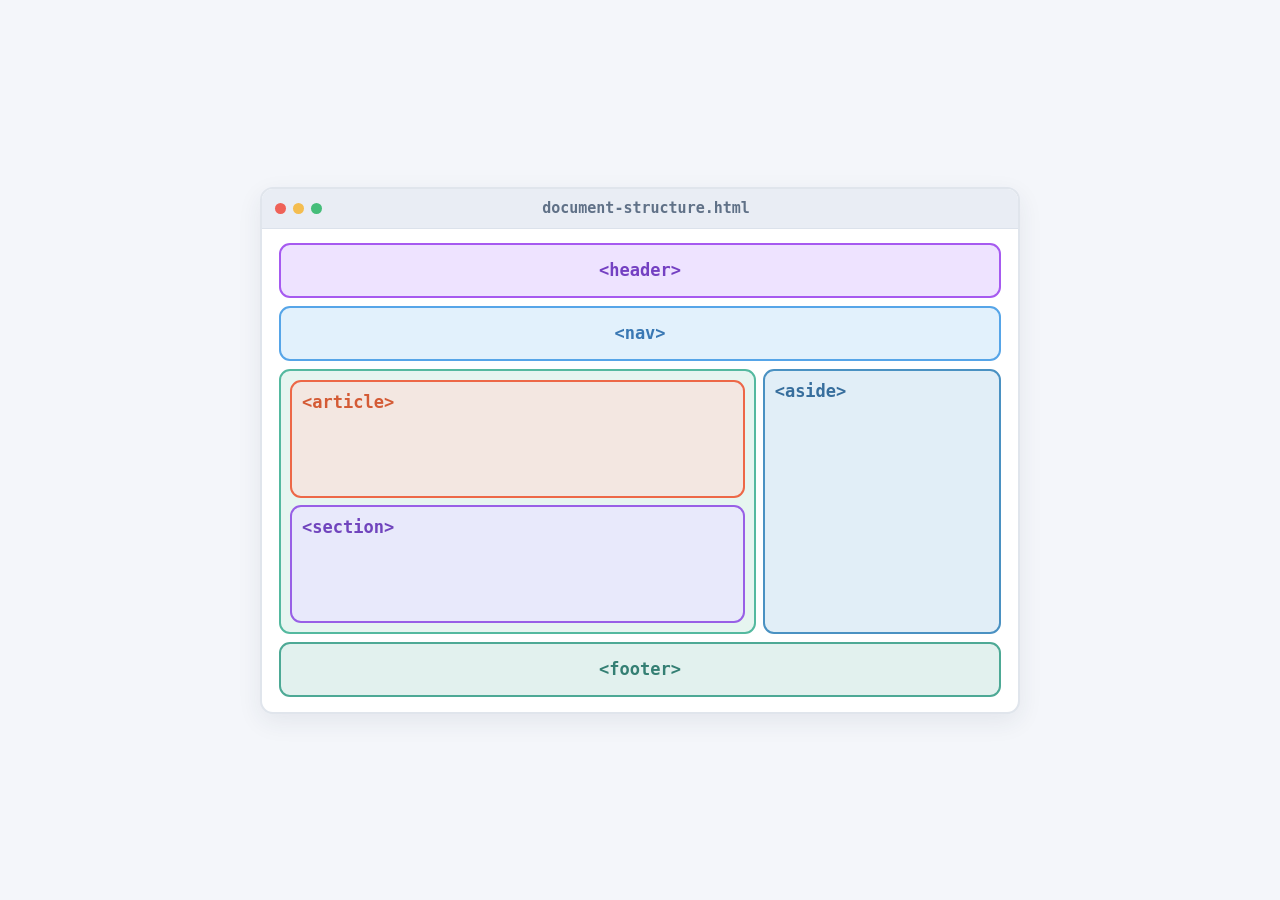
<file: index.html>
<!DOCTYPE html>
<html lang="en">
<head>
  <meta charset="UTF-8">
  <meta name="viewport" content="width=device-width, initial-scale=1.0">
  <title>HTML Document Structure</title>
  <link rel="stylesheet" href="style.css">
</head>
<body>
  <div class="browser-window">
    <div class="browser-bar" aria-hidden="true">
      <span class="dot red"></span>
      <span class="dot yellow"></span>
      <span class="dot green"></span>
      <span class="filename">document-structure.html</span>
    </div>

    <div class="page-layout">
      <header class="site-header">&lt;header&gt;</header>
      <nav class="site-nav" aria-label="Main navigation">&lt;nav&gt;</nav>

      <div class="content-layout">
        <main class="main-content">
          <article class="article-content">&lt;article&gt;</article>
          <section class="section-content">&lt;section&gt;</section>
        </main>
        <aside class="sidebar">&lt;aside&gt;</aside>
      </div>

      <footer class="site-footer">&lt;footer&gt;</footer>
    </div>
  </div>
</body>
</html>
</file>
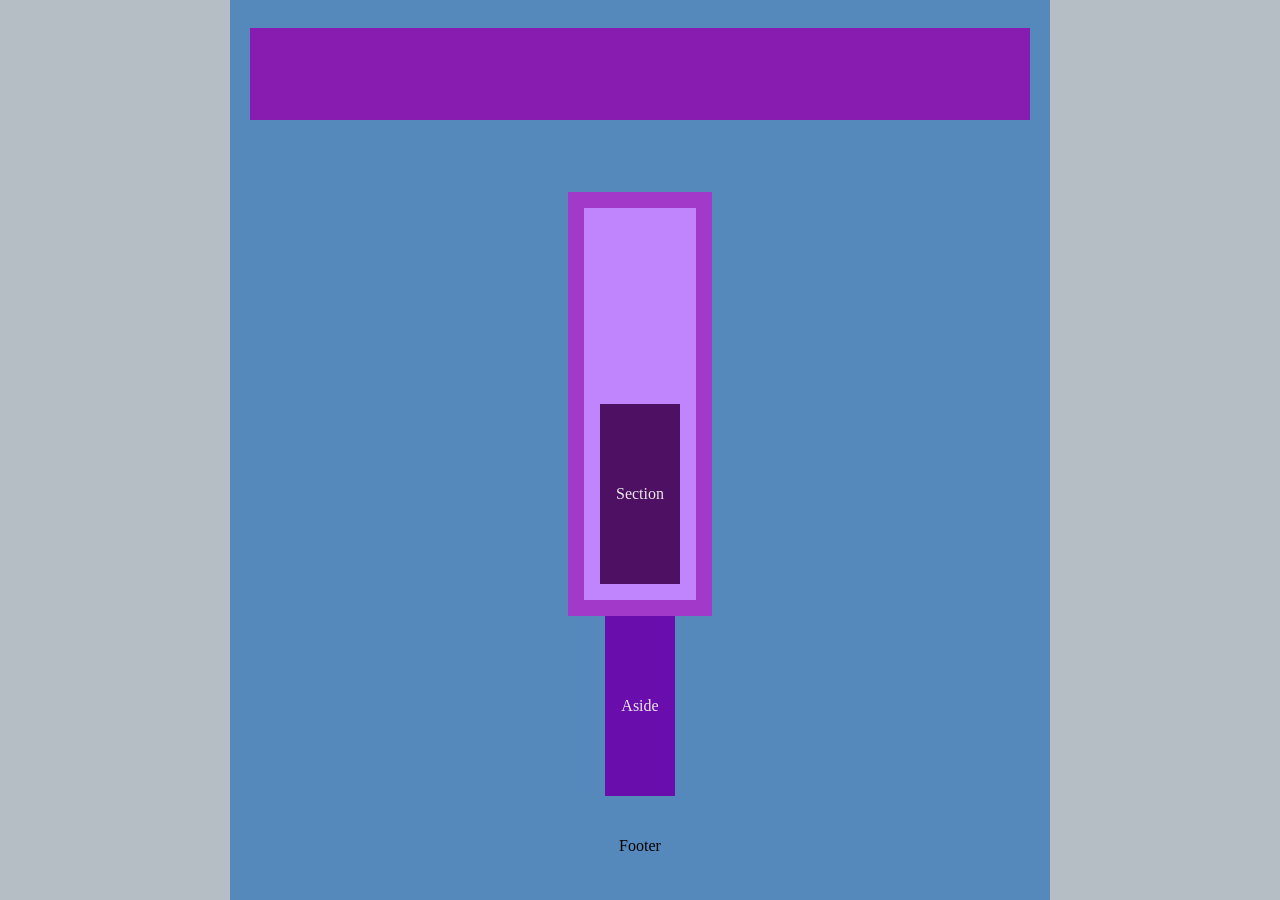
<file: Structure.html>
<!DOCTYPE html>
<body>
<header><Header></header>
<nav><Navigation></Navigation></nav>
<main>
    <article><Article></Article>
        <section>Section</section>
    </main>
    <aside>Aside</aside>
    <footer>Footer</footer>
</body>
</main>
<style>
    *{
        box-sizing: border-box;    
    }
        html{
            background:#b5bdc5;
        }
        body{
            width:min(820px, 100%);
            margin:0 auto;
            min-height:100vh;
            background:#5588bb;
            color: eae 8em 9px;
            display:grid;
            grid-template-columns:minmax(0,205fr) minmax(0,1fr);
            align-items:stretch;
            gap:16px;
            padding:28px 20px 40px;
        }
        header,nav,footer{
            grid-column:1/-1;
        }
        header{
            background-color:#891cb0;
            border-color:#6a0744;
            height:92px;
            display:grid;
            place-items:center;
        }
        nav{
            bakcground-color:#4d1063;
            height:72px;
            display:grid;
            place-items:center;
        } 
        main{
            background-color:#a239c8;
            color:#eae8e9;
            display:flex;
            flex-direction: column;
            gap:16px;
            padding:16px;
            place-items:center;
        }  
        aside{
            background-color:#6a0dad;
            color:#eae8e9;
            display:grid;
            place-items:center;
            padding:16px;
            min-height:180px;
            }
            article{
            background-color:#c084fc;
            color:#eae8e9;
            display:grid;
            place-items: center;
            padding:16px;
            min-height:180px;
             }  
             section{
                background-color:#4d1063;
                color:#eae8e9;
                display:grid;
                place-items:center;
                padding:16px;
                min-height:180px;
             }
             footer{
                background-color: #4d1063
                color#eae8e9;
                display:grid;
                place-items:center;
                height:100px;
             }
             @media(max-widht:700px){body{
             grid-template-columns:1fr;}
             header,
             nav,
             main,
             article,
             section,
             aside,
             footer{
                font-size:12px;
             }
             aside{
                min-height:180px;
             }
            }
</style>
</file>
<file: style.css>
* {
  box-sizing: border-box;
}

:root {
  font-family: Arial, Helvetica, sans-serif;
  color: #3d5368;
  background: #f4f6fa;
}

body {
  margin: 0;
  min-height: 100vh;
  padding: 18px;
  display: grid;
  place-items: center;
}

.browser-window {
  width: min(100%, 760px);
  overflow: hidden;
  border: 2px solid #e0e5ec;
  border-radius: 13px;
  background: #fff;
  box-shadow: 0 8px 24px rgb(36 55 80 / 8%);
}

.browser-bar {
  height: 40px;
  display: flex;
  align-items: center;
  gap: 7px;
  padding: 0 13px;
  background: #e9edf4;
  border-bottom: 1px solid #dce2eb;
}

.dot {
  width: 11px;
  height: 11px;
  border-radius: 50%;
}

.red { background: #ef6258; }
.yellow { background: #f4bd4f; }
.green { background: #45bd79; }

.filename {
  margin: 0 auto;
  padding-right: 42px;
  color: #607187;
  font-family: monospace;
  font-size: 15px;
  font-weight: 700;
}

.page-layout {
  display: grid;
  gap: 8px;
  padding: 14px 17px 15px;
}

.site-header,
.site-nav,
.main-content,
.article-content,
.section-content,
.sidebar,
.site-footer {
  border: 2px solid;
  border-radius: 11px;
  font-family: monospace;
  font-size: 17px;
  font-weight: 700;
}

.site-header,
.site-nav,
.site-footer {
  min-height: 55px;
  display: grid;
  place-items: center;
}

.site-header {
  color: #7440c2;
  border-color: #a65af0;
  background: #eee3ff;
}

.site-nav {
  color: #3978b4;
  border-color: #56a5e8;
  background: #e2f1fc;
}

.content-layout {
  display: grid;
  grid-template-columns: 2fr 1fr;
  gap: 7px;
  min-height: 265px;
}

.main-content {
  display: flex;
  flex-direction: column;
  gap: 7px;
  min-width: 0;
  padding: 9px;
  color: #348f7c;
  border-color: #54b99f;
  background: #e6f5f0;
}

.article-content,
.section-content {
  flex: 1;
  min-height: 95px;
  padding: 10px;
}

.article-content {
  color: #d45b35;
  border-color: #ed6847;
  background: #f3e7e1;
}

.section-content {
  color: #7044bd;
  border-color: #9860e6;
  background: #e8e9fb;
}

.sidebar {
  padding: 10px;
  color: #376e9d;
  border-color: #4a91c2;
  background: #e1eef7;
}

.site-footer {
  color: #347f73;
  border-color: #4da995;
  background: #e2f1ee;
}

@media (max-width: 520px) {
  body {
    padding: 8px;
  }

  .page-layout {
    padding: 10px;
  }

  .content-layout {
    grid-template-columns: 1fr;
  }

  .main-content {
    min-height: 250px;
  }

  .sidebar {
    min-height: 110px;
  }

  .filename {
    font-size: 12px;
  }
}
</file>
